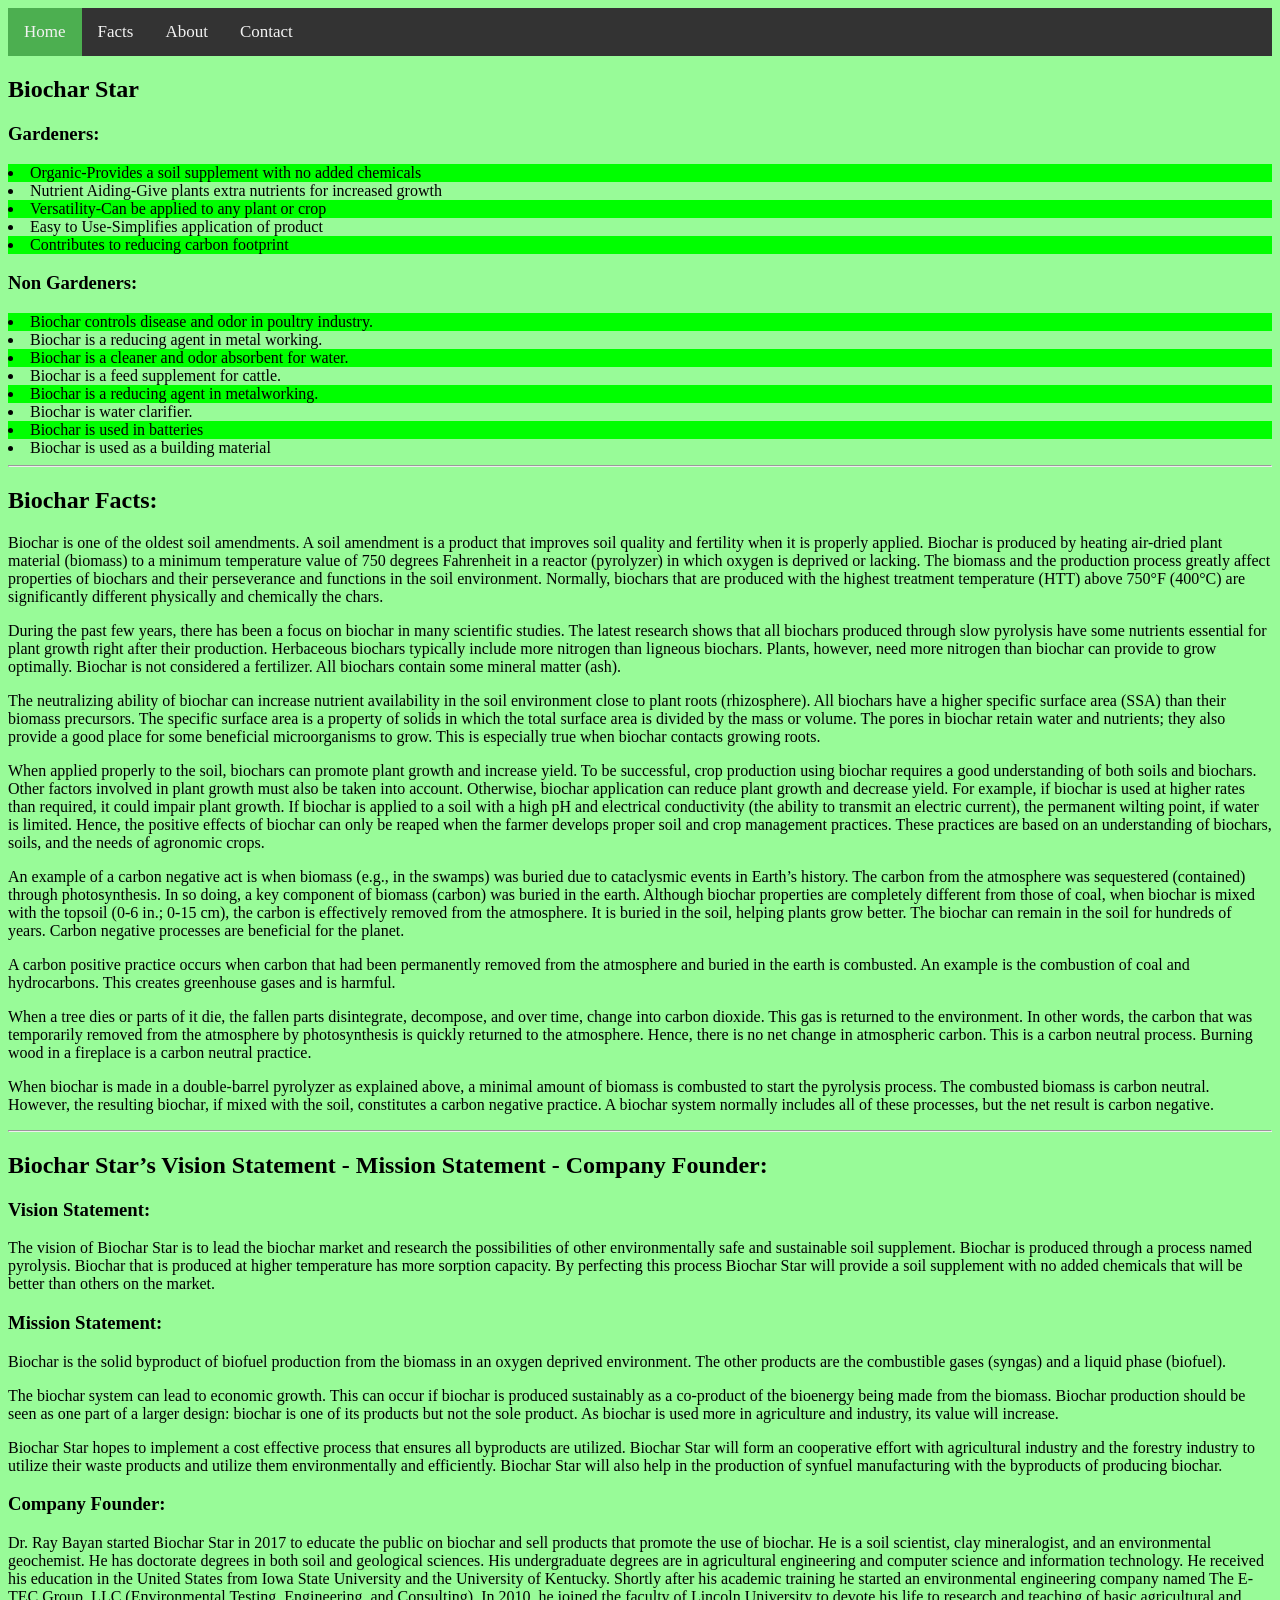
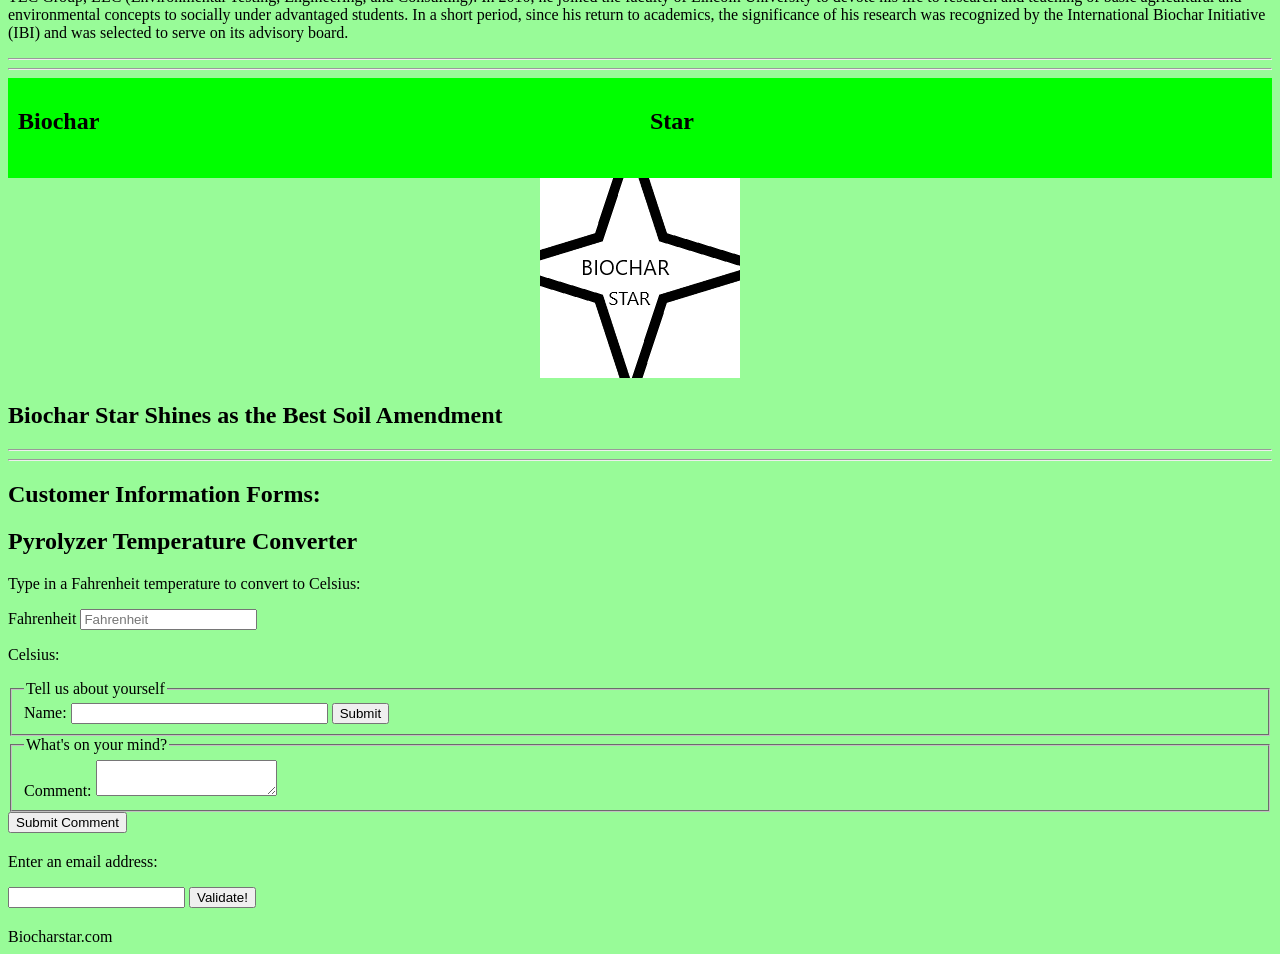
<file: index.html>
<!DOCTYPE html>
<html>
<!Simple font was selected to meet accessibility guidelines>
    <meta charset="utf-8">
    <meta name="viewport" content="width=device-width, initial-scale=1.0">
  <title>Biochar Star</title>
   <link rel="stylesheet" href="https://use.fontawesome.com/releases/v5.6.3/css/all.css" integrity="sha384-UHRtZLI+pbxtHCWp1t77Bi1L4ZtiqrqD80Kn4Z8NTSRyMA2Fd33n5dQ8lWUE00s/" crossorigin="anonymous">
<link rel="stylesheet" href="css/main.css">
  </head>
 <body>

<!Navgiation bar that is responsive to mobile and desktop>
<div class="topnav" id="myTopnav">
  <a href="#home" class="active">Home</a>
  <a href="#facts">Facts</a>
  <a href="#about">About</a> 
  <a href="#contact">Contact</a><a href="javascript:void(0);" class="icon" onclick="myFunction()">
    <i class="fa fa-bars"></i>
</a>
</div>

  <h2>Biochar Star</h2>
      <h3>Gardeners:</h3>
      <li> Organic-Provides a soil supplement with no added chemicals </li>


      <li> Nutrient Aiding-Give plants extra nutrients for increased growth </li>


      <li> Versatility-Can be applied to any plant or crop </li>


      <li> Easy to Use-Simplifies application of product </li>

      <li>Contributes to reducing carbon footprint </li>

 <h3>Non Gardeners:</h3>
    <li> Biochar controls disease and odor in poultry industry.</li>
    <li>Biochar is a reducing agent in metal working.</li> 
<li>Biochar is a cleaner and odor absorbent for water. </li>


      <li> Biochar is a feed supplement for cattle.</li>


      <li> Biochar is a reducing agent in metalworking. </li>


      <li> Biochar is  water clarifier.  </li>

      <li> Biochar is used in batteries </li>    
  <li> Biochar is used  as a building material </li>


        
    <hr> </hr>
  
        
<h2>Biochar Facts:</h2>

<!My website is an education website so it is more text oriented. Css was used more sparingly in certain parts of the webpage>

<p>Biochar is one of the oldest soil amendments. A soil amendment is a product that improves soil
quality and fertility when it is properly applied. Biochar is produced by heating air-dried plant
material (biomass) to a minimum temperature value of 750 degrees Fahrenheit in a reactor
(pyrolyzer) in which oxygen is deprived or lacking. The biomass and the production process
greatly affect properties of biochars and their perseverance and functions in the soil environment.
Normally, biochars that are produced with the highest treatment temperature (HTT) above 750°F
(400°C) are significantly different physically and chemically the chars.</p>

<p>During the past few years, there has been a focus on biochar in many scientific studies. The latest
research shows that all biochars produced through slow pyrolysis have some nutrients essential
for plant growth right after their production. Herbaceous biochars typically include more
nitrogen than ligneous biochars. Plants, however, need more nitrogen than biochar can provide to
grow optimally. Biochar is not considered a fertilizer. All biochars contain some mineral matter (ash). </p>



<p>The neutralizing ability of biochar can increase nutrient availability in the soil environment close
to plant roots (rhizosphere). All biochars have a higher specific surface area (SSA) than their
biomass precursors. The specific surface area is a property of solids in which the total surface
area is divided by the mass or volume. The pores in biochar retain water and nutrients; they also
provide a good place for some beneficial microorganisms to grow. This is especially true when
biochar contacts growing roots. </p>



<p>When applied properly to the soil, biochars can promote plant growth and increase yield. To be successful, crop production using
biochar requires a good understanding of both soils and biochars. Other factors involved in plant
growth must also be taken into account. Otherwise, biochar application can reduce plant growth
and decrease yield. For example, if biochar is used at higher rates than required, it could impair
plant growth. If biochar is applied to a soil with a high pH and electrical conductivity (the ability
to transmit an electric current), the permanent wilting point,
if water is limited. Hence, the positive effects of biochar can only be reaped when the farmer
develops proper soil and crop management practices. These practices are based on an
understanding of biochars, soils, and the needs of agronomic crops. </p>



<p>An example of a carbon negative act is when biomass (e.g., in the swamps) was buried due to
cataclysmic events in Earth’s history. The carbon from the atmosphere was sequestered
(contained) through photosynthesis. In so doing, a key component of biomass (carbon) was
buried in the earth. Although biochar properties are completely different from those of coal,
when biochar is mixed with the topsoil (0-6 in.; 0-15 cm), the carbon is effectively removed from
the atmosphere. It is buried in the soil, helping plants grow better. The biochar can remain in the
soil for hundreds of years. Carbon negative processes are beneficial for the planet. </p>



<p>A carbon positive practice occurs when carbon that had been permanently removed from the
atmosphere and buried in the earth is combusted. An example is the combustion of coal and
hydrocarbons. This creates greenhouse gases and is harmful. </p>



<p>When a tree dies or parts of it die, the fallen parts disintegrate, decompose, and over time,
change into carbon dioxide. This gas is returned to the environment. In other words, the carbon
that was temporarily removed from the atmosphere by photosynthesis is quickly returned to the
atmosphere. Hence, there is no net change in atmospheric carbon. This is a carbon neutral
process. Burning wood in a fireplace is a carbon neutral practice. </p>


<p> When biochar is made in a double-barrel pyrolyzer as explained above, a minimal amount of biomass is combusted to start
the pyrolysis process. The combusted biomass is carbon neutral. However, the resulting biochar,
if mixed with the soil, constitutes a carbon negative practice. 
A biochar system normally includes all of these processes, but the net result is carbon negative. </p>
<hr> </hr>      
<h2>Biochar Star’s Vision Statement - Mission Statement - Company Founder:</h2>
<p>
<h3>Vision Statement:</h3>
         <p> The vision of Biochar Star is to lead the biochar market and research the possibilities of other environmentally safe and sustainable soil supplement. Biochar is produced through a process named pyrolysis.  Biochar that is produced at higher temperature has more sorption capacity. By perfecting this process Biochar Star will provide a soil supplement with no added chemicals that will be better than others on the market. </p> 

                                      <h3>Mission Statement:</h3>
<p>Biochar is the solid byproduct of biofuel production from the biomass in an oxygen deprived
environment. The other products are the combustible gases (syngas) and a liquid phase (biofuel).
<p>The biochar system can lead to economic growth. This can occur if biochar is produced
sustainably as a co-product of the bioenergy being made from the biomass. Biochar production
should be seen as one part of a larger design: biochar is one of its products but not the sole
product. As biochar is used more in agriculture and industry, its value will increase.  </p>  Biochar Star hopes to implement a cost effective process that ensures all byproducts are utilized.  Biochar Star will form an cooperative effort with agricultural industry and the forestry industry to utilize their waste products and utilize them environmentally and efficiently. Biochar Star will also help in the production of synfuel manufacturing with the byproducts of producing biochar. 
</p>


<h3> Company Founder: </h3>
Dr. Ray Bayan started Biochar Star in
          2017 to educate the public on biochar and sell products that promote the use of biochar.
  He is a soil scientist, clay mineralogist, and an environmental
          geochemist. He has doctorate degrees in both soil and geological sciences. His
          undergraduate degrees are in agricultural engineering and computer science
          and information technology. He received his education in the United States
          from Iowa State University and the University of Kentucky. Shortly after his
          academic training he started an environmental engineering company named
          The E-TEC Group, LLC (Environmental Testing, Engineering, and Consulting). In
          2010, he joined the faculty of Lincoln University to devote his life to research
          and teaching of basic agricultural and environmental concepts to socially under advantaged students.
          In a short period, since his return to academics, the
          significance of his research was recognized by the International Biochar
          Initiative (IBI) and was selected to serve on its advisory board.  </p>
                                                           
<hr> </hr>
<hr></hr>


<!Media query requirement met of changing layout from large to small displays from two stacked columns to  one blended column.>
<div class="row">
  <div class="column" style="background-color:lime;">
    <h2>Biochar</h2>
    
  </div>
  <div class="column" style="background-color:lime;">
    <h2>Star</h2>
    
  </div>
 </div>


<!Simple logo was designed in paint specifically to comply with best practices accessibility guidelines of loading quickly and having a label.>
<div class="container"></div>
  <div class="img-container">
    <img src="img/star.png" alt="star" width=”1” height=”1”>
</div>
</div>


<!Media query requirement met of changing layout from large to small displays to improve user interaction by hiding texts on small screens.>
<div class="hide"><h2>Biochar Star Shines as the Best Soil Amendment</h2>
</div> 

<hr> </hr>         
<hr> </hr>



<h2>Customer Information Forms:</h2>
      

<! The first temperature form returns the pyrolyzer temperature conversion rate so readers know the temperature ranges for biochar and is done by javascript.>


<title> Pyrolyzer Fahrenheit to Celsius Temperature Converter</title>

<h2>Pyrolyzer Temperature Converter</h2>
<p>Type in a Fahrenheit temperature to convert to Celsius:</p>

<p>
  <label>Fahrenheit</label>
  <input id="inputFahrenheit" type="number" placeholder="Fahrenheit" oninput="temperatureConverter(this.value)" onchange="temperatureConverter(this.value)">
</p>
<p>Celsius: <span id="outputCelcius"></span></p>



      <form>
<!The name form returns a greeting and name and is done javascript>

          <fieldset>
              <legend>Tell us about yourself</legend>
              
<form method="GET">
    Name: <input type="text" size="30" id="myname" onkeydown = "if (event.keyCode == 13)  document.getElementById('mybutton').click()"   />
  <input type="text" style="display: none;" />
  <button type="button" id="mybutton">Submit</button>
</form>
<div id="hellomessage"></div>

        


 <!Email  and comment verification is by jquery >


 </fieldset>

          <fieldset>
              <legend>What's on your mind?</legend>
              <label for="comment">Comment:</label>
              <textarea id="comment"></textarea>
          </fieldset>

          <button type="submit" id="commentSubmit">Submit Comment</button>

          </li>



      </form>
      <script src="https://ajax.googleapis.com/ajax/libs/jquery/2.1.1/jquery.min.js"></script>


      <script>
          
          function commentSubmit() {
              const $result2 = $("#result2");
              $result2.text("");
              $result2.text("Your comment was submitted and is pending approval.");
              $result2.css("color", "green");
              

              return false;
          }

          $("#commentSubmit").on("click", commentSubmit);
      </script>


      <h2 id='result2'></h2>

      <form>
          <p>Enter an email address:</p>
          <input id='email'>
          <button type='submit' id='validate'>Validate!</button>
      </form>

      <h2 id='result'></h2>
      <script>
          function validateEmail(email) {
              const re = /^(([^<>()[\]\\.,;:\s@\"]+(\.[^<>()[\]\\.,;:\s@\"]+)*)|(\".+\"))@((\[[0-9]{1, 3}\.[0-9]{1, 3}\.[0-9]{1, 3}\.[0-9]{1, 3}\])|(([a-zA-Z\-0-9]+\.)+[a-zA-Z]{2,}))$/;
              return re.test(email);
          }

          function validate() {
              const $result = $("#result");
              const email = $("#email").val();
              $result.text("");

              if (validateEmail(email)) {
                  $result.text(email + " is valid :)");
                  $result.css("color", "green");
              } else {
                  if (email == "") {
                      $result.text("Please enter an email.");
                      $result.css("color", "red");
                  }
                  else {
                      $result.text(email + " is not a valid email :(");
                      $result.css("color", "red");
                  }
              }
              return false;
          }

          $("#validate").on("click", validate);
      </script> 
   <script src="js/main.js"></script>       
   </body>
 <div id="footer">Biocharstar.com</div>
</html>
</file>
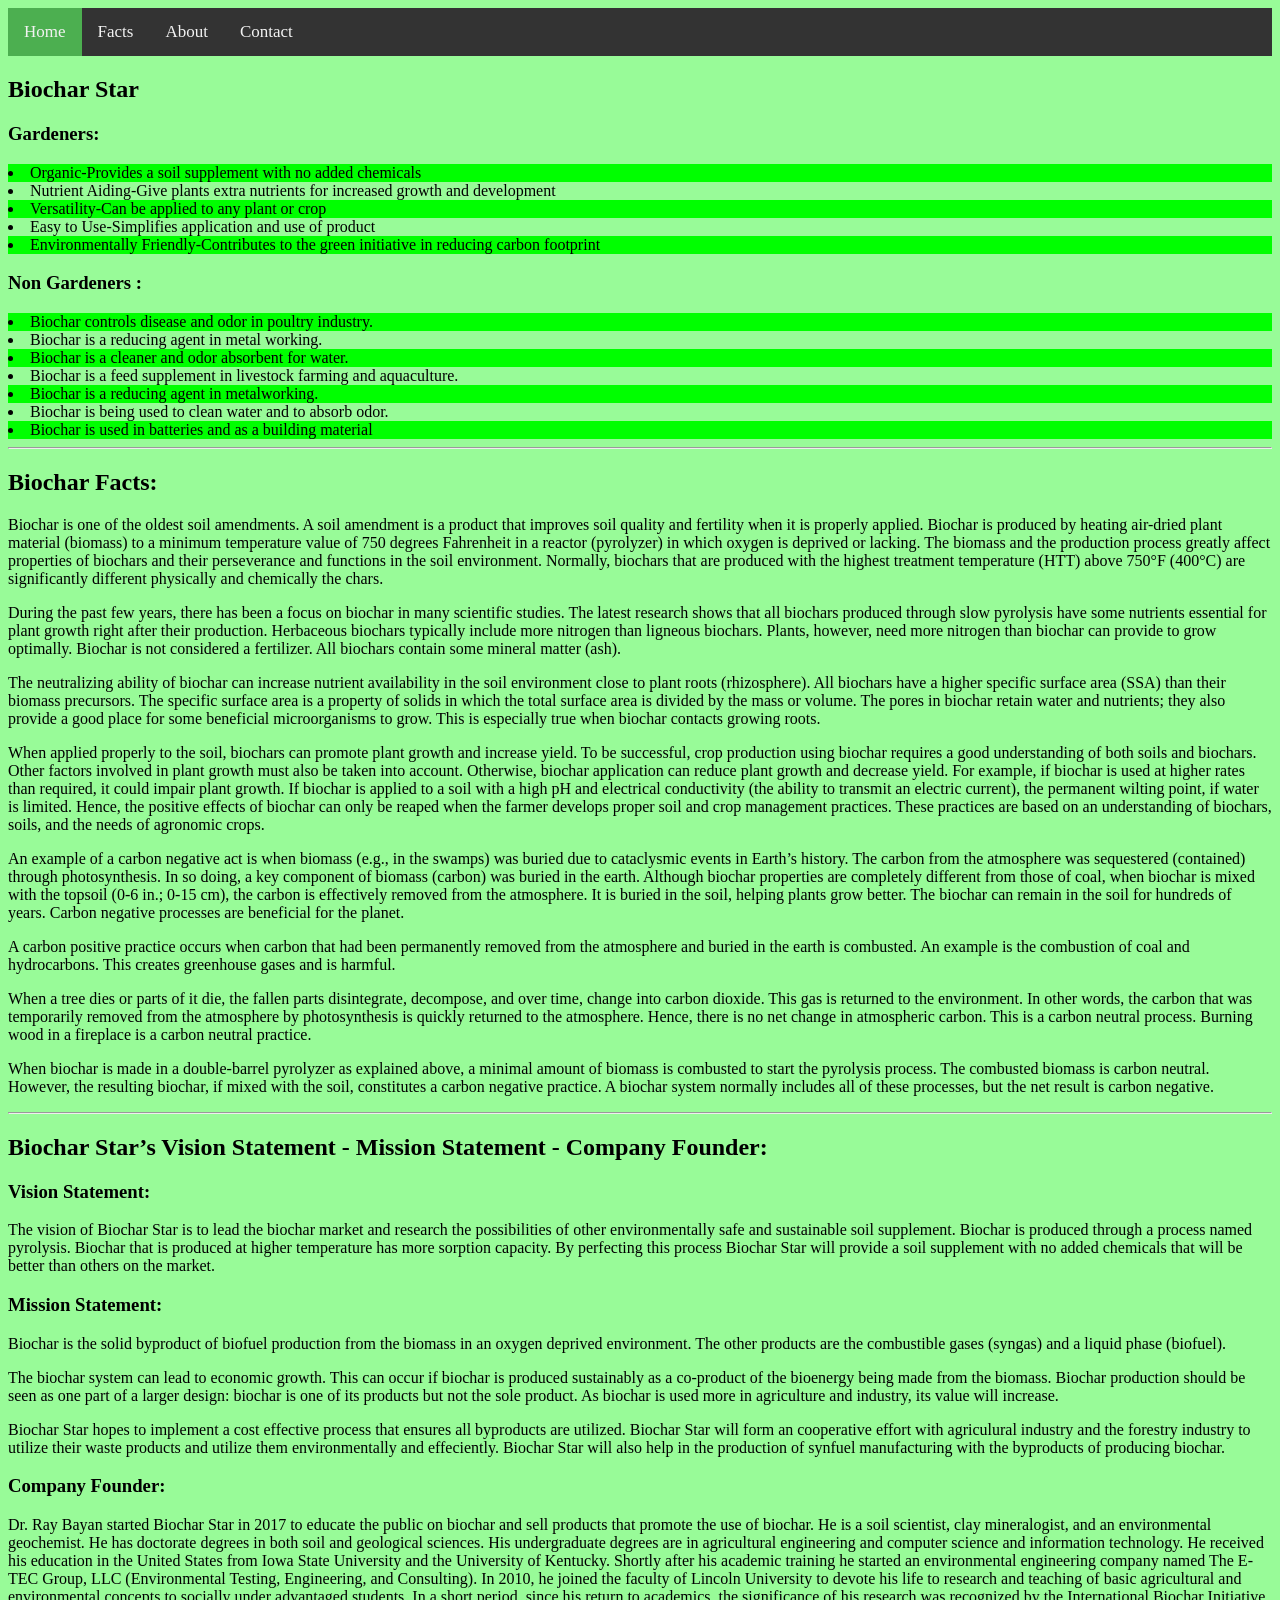
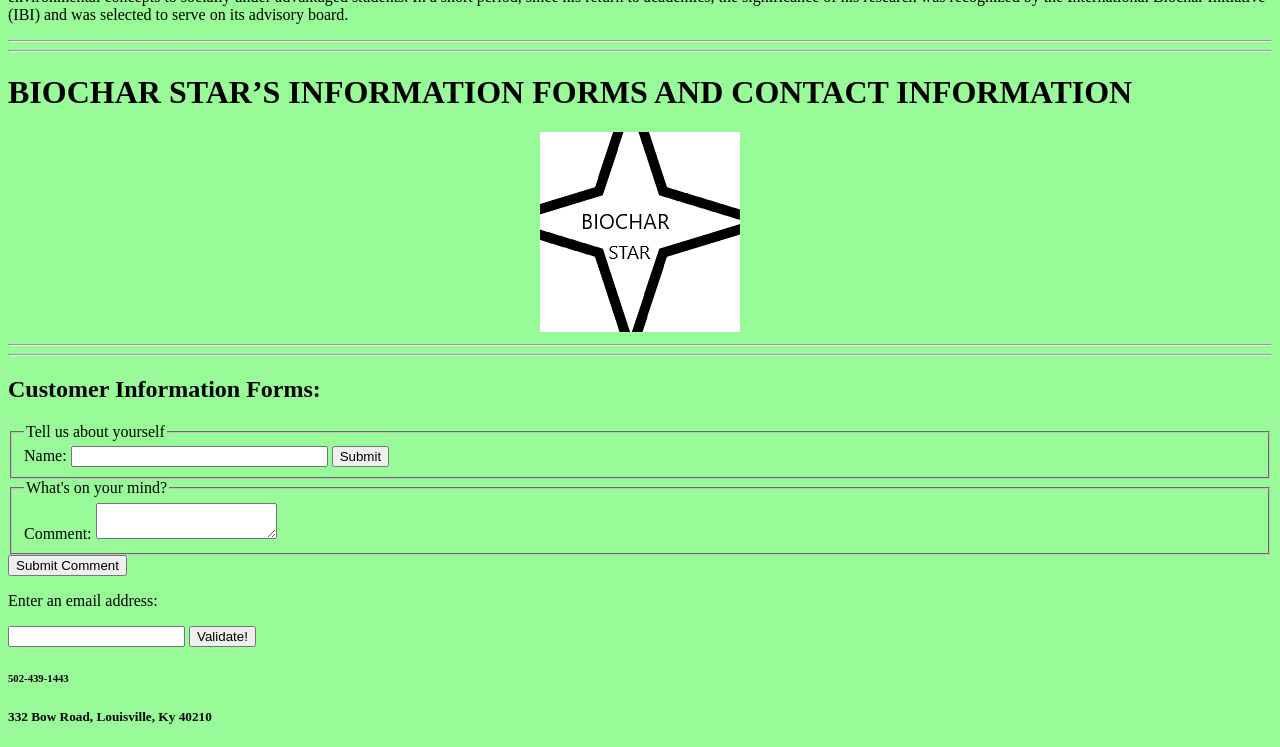
<file: biocharweb.html>
<!DOCTYPE html>
<html>
  <head>
   
<meta name="viewport" content="width=device-width, initial-scale=1">
     
    
 <link rel="stylesheet" href="https://cdnjs.cloudflare.com/ajax/libs/font-awesome/4.7.0/css/font-awesome.min.css">
<link rel="stylesheet" href="css/main.css">
  
  </head>


        
  <body>
<div class="topnav" id="myTopnav">
  <a href="#home" class="active">Home</a>
  <a href="#facts">Facts</a>
  <a href="#about">About</a> 
  <a href="#contact">Contact</a><a href="javascript:void(0);" class="icon" onclick="myFunction()">
    <i class="fa fa-bars"></i></a>
</div>
  <h2>Biochar Star</h2>
      <h3>Gardeners:</h3>
      <li> Organic-Provides a soil supplement with no added chemicals </li>


      <li> Nutrient Aiding-Give plants extra nutrients for increased growth and development </li>


      <li> Versatility-Can be applied to any plant or crop </li>


      <li> Easy to Use-Simplifies application and use of product </li>

      <li> Environmentally Friendly-Contributes to the green initiative in reducing carbon footprint </li>

 <h3>Non Gardeners 
        :</h3>
    <li> Biochar controls disease and odor in poultry industry.</li>
    <li>Biochar is a reducing agent in metal working.</li> 
<li>Biochar is a cleaner and odor absorbent for water. </li>


      <li> Biochar is a feed supplement in livestock farming and
aquaculture.</li>


      <li> Biochar is a reducing agent in metalworking. </li>


      <li> Biochar is being used
to clean water and to absorb odor.  </li>

      <li> Biochar is used in batteries and as a building material </li>
        
    <hr> </hr>
  
        
<h2> Biochar Facts: </h2>


<p>Biochar is one of the oldest soil amendments. A soil amendment is a product that improves soil
quality and fertility when it is properly applied. Biochar is produced by heating air-dried plant
material (biomass) to a minimum temperature value of 750 degrees Fahrenheit in a reactor
(pyrolyzer) in which oxygen is deprived or lacking. The biomass and the production process
greatly affect properties of biochars and their perseverance and functions in the soil environment.
Normally, biochars that are produced with the highest treatment temperature (HTT) above 750°F
(400°C) are significantly different physically and chemically the chars.</p>

<p>During the past few years, there has been a focus on biochar in many scientific studies. The latest
research shows that all biochars produced through slow pyrolysis have some nutrients essential
for plant growth right after their production. Herbaceous biochars typically include more
nitrogen than ligneous biochars. Plants, however, need more nitrogen than biochar can provide to
grow optimally. Biochar is not considered a fertilizer. All biochars contain some mineral matter (ash). </p>



<p>The neutralizing ability of biochar can increase nutrient availability in the soil environment close
to plant roots (rhizosphere). All biochars have a higher specific surface area (SSA) than their
biomass precursors. The specific surface area is a property of solids in which the total surface
area is divided by the mass or volume. The pores in biochar retain water and nutrients; they also
provide a good place for some beneficial microorganisms to grow. This is especially true when
biochar contacts growing roots. </p>



<p>When applied properly to the soil, biochars can promote plant growth and increase yield. To be successful, crop production using
biochar requires a good understanding of both soils and biochars. Other factors involved in plant
growth must also be taken into account. Otherwise, biochar application can reduce plant growth
and decrease yield. For example, if biochar is used at higher rates than required, it could impair
plant growth. If biochar is applied to a soil with a high pH and electrical conductivity (the ability
to transmit an electric current), the permanent wilting point,
if water is limited. Hence, the positive effects of biochar can only be reaped when the farmer
develops proper soil and crop management practices. These practices are based on an
understanding of biochars, soils, and the needs of agronomic crops. </p>



<p>An example of a carbon negative act is when biomass (e.g., in the swamps) was buried due to
cataclysmic events in Earth’s history. The carbon from the atmosphere was sequestered
(contained) through photosynthesis. In so doing, a key component of biomass (carbon) was
buried in the earth. Although biochar properties are completely different from those of coal,
when biochar is mixed with the topsoil (0-6 in.; 0-15 cm), the carbon is effectively removed from
the atmosphere. It is buried in the soil, helping plants grow better. The biochar can remain in the
soil for hundreds of years. Carbon negative processes are beneficial for the planet. </p>



<p>A carbon positive practice occurs when carbon that had been permanently removed from the
atmosphere and buried in the earth is combusted. An example is the combustion of coal and
hydrocarbons. This creates greenhouse gases and is harmful. </p>



<p>When a tree dies or parts of it die, the fallen parts disintegrate, decompose, and over time,
change into carbon dioxide. This gas is returned to the environment. In other words, the carbon
that was temporarily removed from the atmosphere by photosynthesis is quickly returned to the
atmosphere. Hence, there is no net change in atmospheric carbon. This is a carbon neutral
process. Burning wood in a fireplace is a carbon neutral practice. </p>


<p> When biochar is made in a double-barrel pyrolyzer as explained above, a minimal amount of biomass is combusted to start
the pyrolysis process. The combusted biomass is carbon neutral. However, the resulting biochar,
if mixed with the soil, constitutes a carbon negative practice. 
A biochar system normally includes all of these processes, but the net result is carbon negative. </p>
<hr> </hr>      
<h2>Biochar Star’s Vision Statement - Mission Statement - Company Founder:</h2>
<p>
<h3>Vision Statement:</h3>
         <p> The vision of Biochar Star is to lead the biochar market and research the possibilities of other environmentally safe and sustainable soil supplement. Biochar is produced through a process named pyrolysis.  Biochar that is produced at higher temperature has more sorption capacity. By perfecting this process Biochar Star will provide a soil supplement with no added chemicals that will be better than others on the market. </p> 

                                      <h3>Mission Statement:</h3>
<p>Biochar is the solid byproduct of biofuel production from the biomass in an oxygen deprived
environment. The other products are the combustible gases (syngas) and a liquid phase (biofuel).
<p>The biochar system can lead to economic growth. This can occur if biochar is produced
sustainably as a co-product of the bioenergy being made from the biomass. Biochar production
should be seen as one part of a larger design: biochar is one of its products but not the sole
product. As biochar is used more in agriculture and industry, its value will increase.  </p>  Biochar Star hopes to implement a cost effective process that ensures all byproducts are utilized.  Biochar Star will form an cooperative effort with agriculural industry and the forestry industry to utilize their waste products and utilize them environmentally and effeciently. Biochar Star will also help in the production of synfuel manufacturing with the byproducts of producing biochar. 
</p>


<h3> Company Founder: </h3>
Dr. Ray Bayan started Biochar Star in
          2017 to educate the public on biochar and sell products that promote the use of biochar.
  He is a soil scientist, clay mineralogist, and an environmental
          geochemist. He has doctorate degrees in both soil and geological sciences. His
          undergraduate degrees are in agricultural engineering and computer science
          and information technology. He received his education in the United States
          from Iowa State University and the University of Kentucky. Shortly after his
          academic training he started an environmental engineering company named
          The E-TEC Group, LLC (Environmental Testing, Engineering, and Consulting). In
          2010, he joined the faculty of Lincoln University to devote his life to research
          and teaching of basic agricultural and environmental concepts to socially under advantaged students.
          In a short period, since his return to academics, the
          significance of his research was recognized by the International Biochar
          Initiative (IBI) and was selected to serve on its advisory board.  </p>
                                                           
<hr> </hr>
<hr></hr>

<h1> BIOCHAR STAR’S INFORMATION FORMS AND CONTACT INFORMATION</H1>

<div class="container"></div>
  <div class="img-container">
    <img src="img/star.png" alt="star" width=”1” height=”1”>
</div>
<hr> </hr>         
<hr> </hr>



<h2>Customer Information Forms:</h2>
      
 </div>



      <h2 id='result2'></h2>
      <form>


          <fieldset>
              <legend>Tell us about yourself</legend>
              
<form method="GET">
    Name: <input type="text" size="30" id="myname" onkeydown = "if (event.keyCode == 13)  document.getElementById('mybutton').click()"   />
  <input type="text" style="display: none;" />
  <button type="button" id="mybutton">Submit</button>
</form>
<div id="hellomessage"></div>

        


 


 </fieldset>

          <fieldset>
              <legend>What's on your mind?</legend>
              <label for="comment">Comment:</label>
              <textarea id="comment"></textarea>
          </fieldset>

          <button type="submit" id="commentSubmit">Submit Comment</button>

          </li>



      </form>
      <script src="https://ajax.googleapis.com/ajax/libs/jquery/2.1.1/jquery.min.js"></script>


      <script>
          
          function commentSubmit() {
              const $result2 = $("#result2");
              $result2.text("");
              $result2.text("Your comment was submitted and is pending approval.");
              $result2.css("color", "green");
              

              return false;
          }

          $("#commentSubmit").on("click", commentSubmit);
      </script>



      <form>
          <p>Enter an email address:</p>
          <input id='email'>
          <button type='submit' id='validate'>Validate!</button>
      </form>

      <h2 id='result'></h2>
      <script>
          function validateEmail(email) {
              const re = /^(([^<>()[\]\\.,;:\s@\"]+(\.[^<>()[\]\\.,;:\s@\"]+)*)|(\".+\"))@((\[[0-9]{1, 3}\.[0-9]{1, 3}\.[0-9]{1, 3}\.[0-9]{1, 3}\])|(([a-zA-Z\-0-9]+\.)+[a-zA-Z]{2,}))$/;
              return re.test(email);
          }

          function validate() {
              const $result = $("#result");
              const email = $("#email").val();
              $result.text("");

              if (validateEmail(email)) {
                  $result.text(email + " is valid :)");
                  $result.css("color", "green");
              } else {
                  if (email == "") {
                      $result.text("Please enter an email.");
                      $result.css("color", "red");
                  }
                  else {
                      $result.text(email + " is not a valid email :(");
                      $result.css("color", "red");
                  }
              }
              return false;
          }

          $("#validate").on("click", validate);
      </script>

 <div class="wrapper"></div>
  <div class="sidebar">
    <h6>  502-439-1443 </h6></div>
  <div class="content"><h5>332 Bow Road, Louisville, Ky 40210 </h5</div>   
   <script src="js/main.js"></script>       
   </body>
</html>
</file>
<file: css/main.css>
/* Responsive layout - Css was designed to be responsive on mobile and desktop devices. The navigation bar is designed to change color when hovered over.
It also changes from horizontal to vertical on the navigation bar.  The menu bars have to be clicked for this to happen.  */

body {background-color:
  palegreen ;
   margin: 5;
  font-family: Roman;
}

.topnav {
  overflow: hidden;
  background-color: #333;
}

.topnav a {
  float: left;
  display: block;
  color: #f2f2f2;
  text-align: center;
  padding: 14px 16px;
  text-decoration: none;
  font-size: 17px;
}

.topnav a:hover {
  background-color: #ddd;
  color: black;
}

.active {
  background-color: #4CAF50;
  color: white;
}

.topnav .icon {
  display: none;
}


  .topnav.responsive a.icon {
    position: absolute;
    right: 0;
    top: 0;
  }
  .topnav.responsive a {
    float: none;
    display: block;
    text-align: left;
  }
}


.topnav {
  overflow: hidden;
  background-color: #000;
  }



/*to meet class requirement of alternating color change in css uning nth child*/
li:nth-child(2n) {
background-color: lime;
}

/* Responsive layout - makes the two columns stack on top of each other instead of next to each other.  This meet the media query requirement of responsive design of changing layout
  to aid in improvement for user interaction  It is designed mobile first. */
@media screen and (min-width: 600px) {
  .column {
    width: 50%;
  }

* {
  box-sizing: border-box;
}


/* Create two equal columns that floats next to each .  This meet the media query requirement of responsive design of changing layout to aid 
in improvement for user interaction by changing two stacked columns into a floated column.  This part of the  media query works best if media query is kept in this section */


@media screen and (min-width: 800px) {
  .topnav.responsive {position: relative;}
  .topnav.responsive .icon {
    position: absolute;
    right: 0;
    top: 0;
  }


/* Create two equal columns that floats next to each .  This meet the media query requirement of responsive design of changing layout to aid  in improvement for user interaction*/
.column {
  float: left;
  width: 100 %;
  padding: 10px;
  height: 100px; 
}

/* Clear floats after the columns */
.row:after {
  content: "";
  display: table;
  clear: both;
}




/*Image  is labeled in compliance with accessibility conformance and loads quickly to meet responsivity*/
.img-container {
text-align: center;
display: block;}

/* Responsive layout - This meet the media query requirement of responsive design of changing layout to aid in improvement for user interaction by hiding data on smaller screens*/
div.hide {

}



/*simple footer with domain name */

#footer {
  flex: 0 0 auto; 
 ;
}


/*         Media queries are used to ensure mobile first and that website works on both mobile and desktop devices . Media querires are placed at the end to ensure accessibility to load faster    * /
@media screen and (min-width: 600px) {
  ul.main-nav {float: right;
        width: 60%;
        margin-top: -30px;
        margin-bottom: 30px;}
   
@media screen and (min-width: 1045px) {
    ul.main-nav {
        float: right;
        width: 60%;
        margin-top: -30px;
        margin-bottom: 30px;
    }
/* Media queries to ensure responsive web experience for viewer. This allows for responsive design of the navigation bar and hides all links except home on smaller displays
  Link opens and closes the topnav .icon */

@media screen and (max-width: 600px) {
  .topnav a:not(:first-child) {display: none;}
  .topnav a.icon {
    float: right;
    display: block;
  }
}
  
 
/* Media queries to ensure responsive web experience for viewer. The responsive class is added to the navigation bar with Javascript when the user clicks
  on the icon. It looks better on smaller displays. */ 

@media screen and (max-width: 600px) {
  .topnav.responsive {position: relative;}
  .topnav.responsive .icon {
    position: absolute;
    right: 0;
    top: 0;
  }


/* Responsive layout - makes the two columns stack on top of each other instead of next to each other.  This meet the media query requirement of responsive design of changing layout
  to aid in improvement for user interaction */
@media screen and (max-width: 600px) {
  .column {
    width: 50%;
  }
}
  
 /*hides text on smaller screens but text present on larger screens*/ 

@media screen and (max-width: 600px) {
  div.hide {
    display: none;
  }
}
</file>
